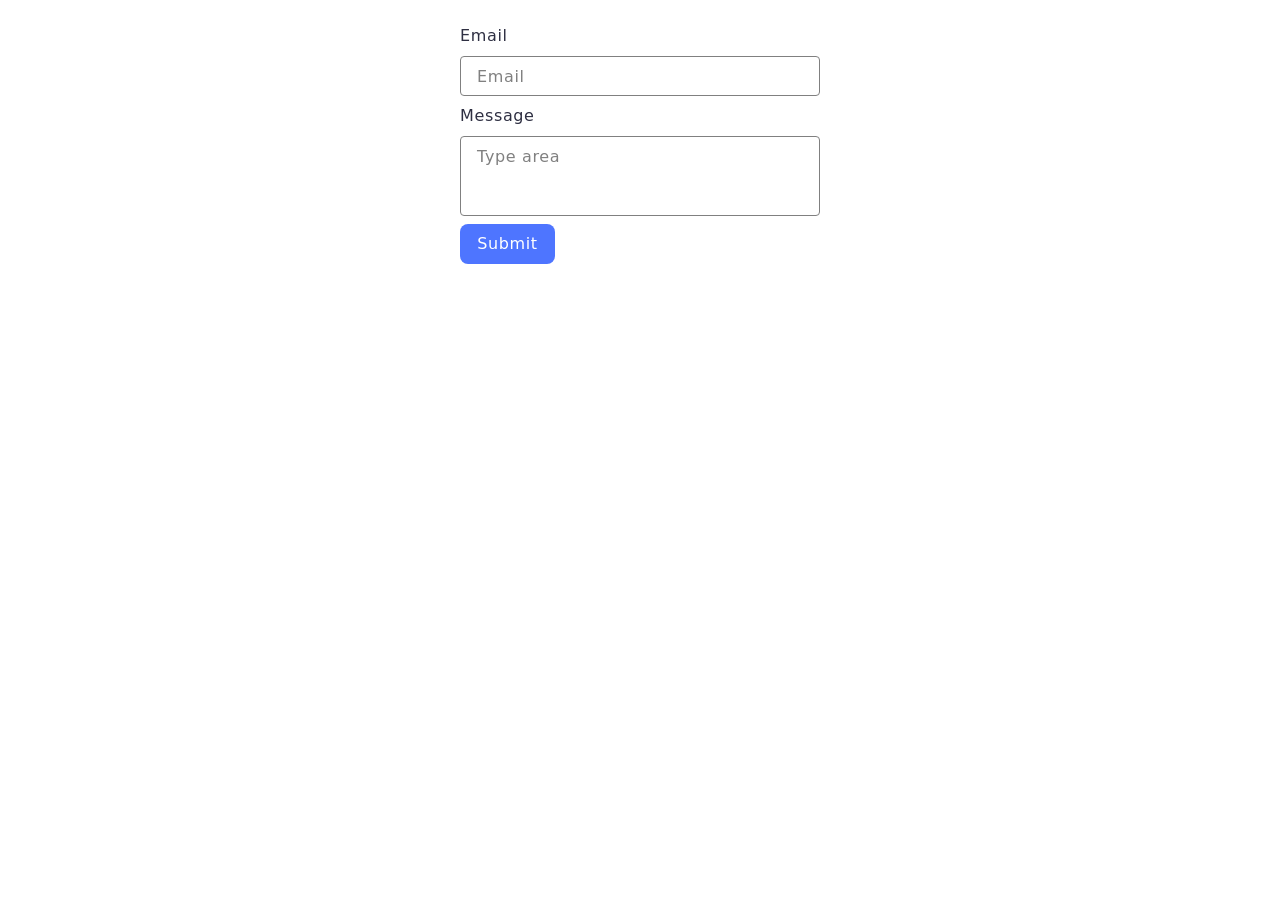
<file: src/2-form.html>
<!DOCTYPE html>
<html lang="en">

<head>
  <meta charset="UTF-8" />
  <meta http-equiv="X-UA-Compatible" content="IE=edge" />
  <meta name="viewport" content="width=device-width, initial-scale=1.0" />
  <title>Form</title>
  <link rel="stylesheet" href="./css/styles.css" />
</head>

<body>

  <main>
    <div class="container">
      <load src="./partials/back-link.html" />
    </div>
    <form class="feedback-form" autocomplete="off">
      <label>
        Email
        <input type="email" name="email" placeholder="Email" autofocus />
      </label>

      <label>
        Message
        <textarea name="message" placeholder="Type area"></textarea>
      </label>

      <button type="submit">Submit</button>
    </form>

  </main>
  <script type="module" src="./js/2-form.js"></script>

</body>

</html>
</file>
<file: src/css/styles.css>
/**
  |============================
  | include css partials with
  | default @import url()
  |============================
*/
/* Common styles */
@import url('./reset.css');
@import url('./base.css');
@import url('./container.css');
@import url('./animations.css');

/* Sections style */
@import url('./header.css');
@import url(1-gallery.css);
@import url(2-form.css);
@import url('./vite-promo.css');
@import url('./badges.css');
@import url('./back-link.css');
</file>
